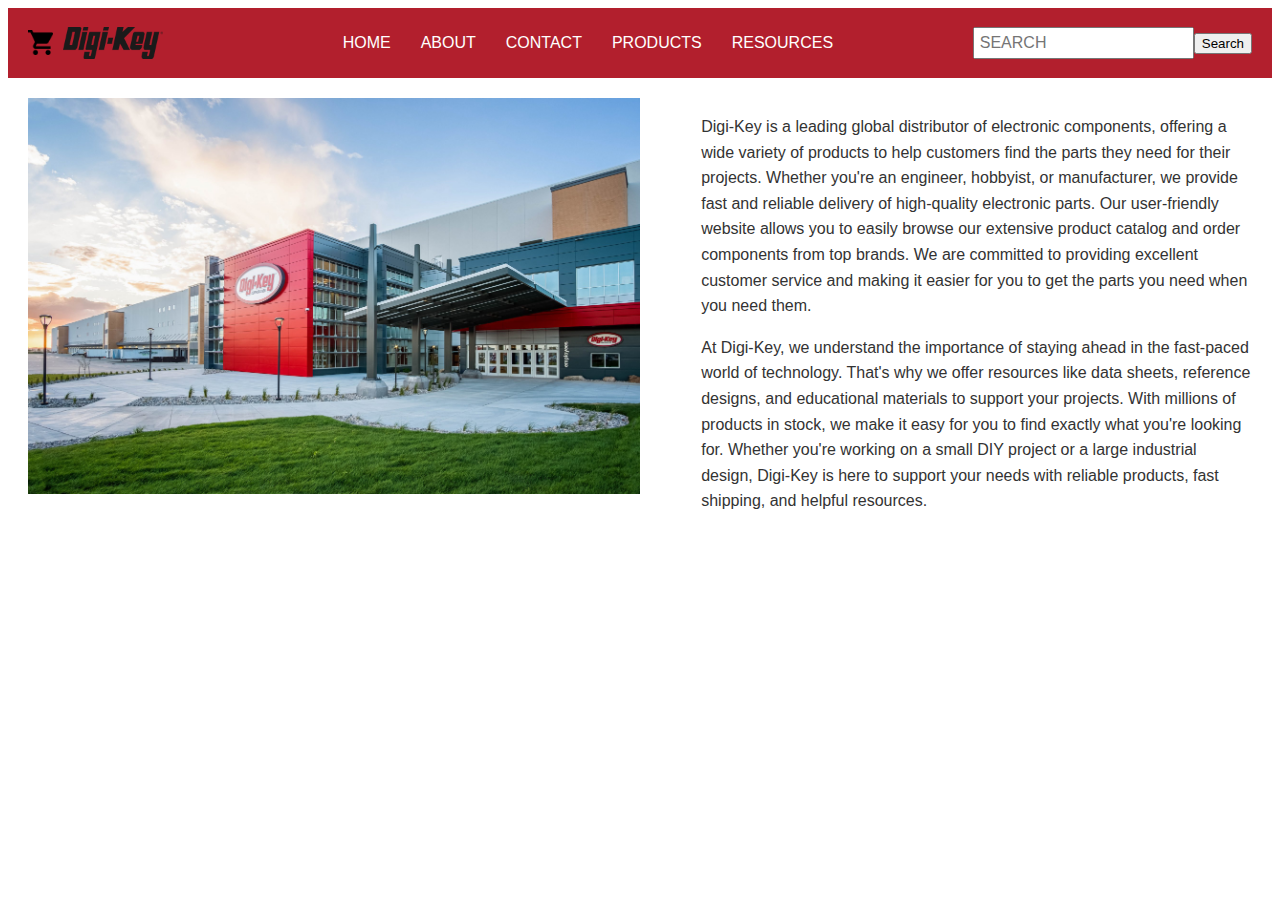
<file: index.html>
<!DOCTYPE html>
 <html lang="en">
 <head>
    <meta charset="UTF-8">
    <meta name="viewport" content="width=device-width, initial-scale=1.0">
    <title>Digi-Key</title> 
    <link rel="stylesheet" href="style.css">
    <link rel="icon" type="image/png" href="images/favicon-96x96.png" sizes="96x96">
<link rel="icon" type="image/svg+xml" href="images/favicon.svg">
<link rel="shortcut icon" href="images/favicon.ico">
<link rel="apple-touch-icon" sizes="180x180" href="images/apple-touch-icon.png">
<link rel="manifest" href="images/site.webmanifest">
</head>
 <body> 
    <header>
        <div class="header-content"> 
            <div class="logo">
                <img src="images/carticon.png" alt="Cart-Icon" class="cart-icon">
                <img src="images/brand.png" alt="Logo" class="brand">
    </div> 
<div class="nav">
    <ul>
    <li><a href="index.html">HOME</a></li> 
    <li><a href="about.html">ABOUT</a></li>
    <li><a href="contact.html">CONTACT</a></li> 
    <li><a href="products.html">PRODUCTS</a></li>
 <li><a href="resources.html">RESOURCES</a></li>
 </ul> 
</div> 
    <div class="search">
    <input type="text" placeholder="SEARCH"><button>Search</button> </div>
</div>
</header>
    <main>
        <section class="main-content">
 <div class="image-container"> 
    <img src="images/Digikeybuilding.jpg" alt="Digi-Keybuilding"> 
</div>
    <div class="text-container">
        <p>Digi-Key is a leading global distributor of electronic components, offering a wide variety of products to help customers find the parts they need for their projects. Whether you're an engineer, hobbyist, or manufacturer, we provide fast and reliable delivery of high-quality electronic parts. Our user-friendly website allows you to easily browse our extensive product catalog and order components from top brands. We are committed to providing excellent customer service and making it easier for you to get the parts you need when you need them.</p>
        <p>At Digi-Key, we understand the importance of staying ahead in the fast-paced world of technology. That's why we offer resources like data sheets, reference designs, and educational materials to support your projects. With millions of products in stock, we make it easy for you to find exactly what you're looking for. Whether you're working on a small DIY project or a large industrial design, Digi-Key is here to support your needs with reliable products, fast shipping, and helpful resources.</p> 
            </div>
        </section> 
    </main>
 </body> 
</html>
</file>
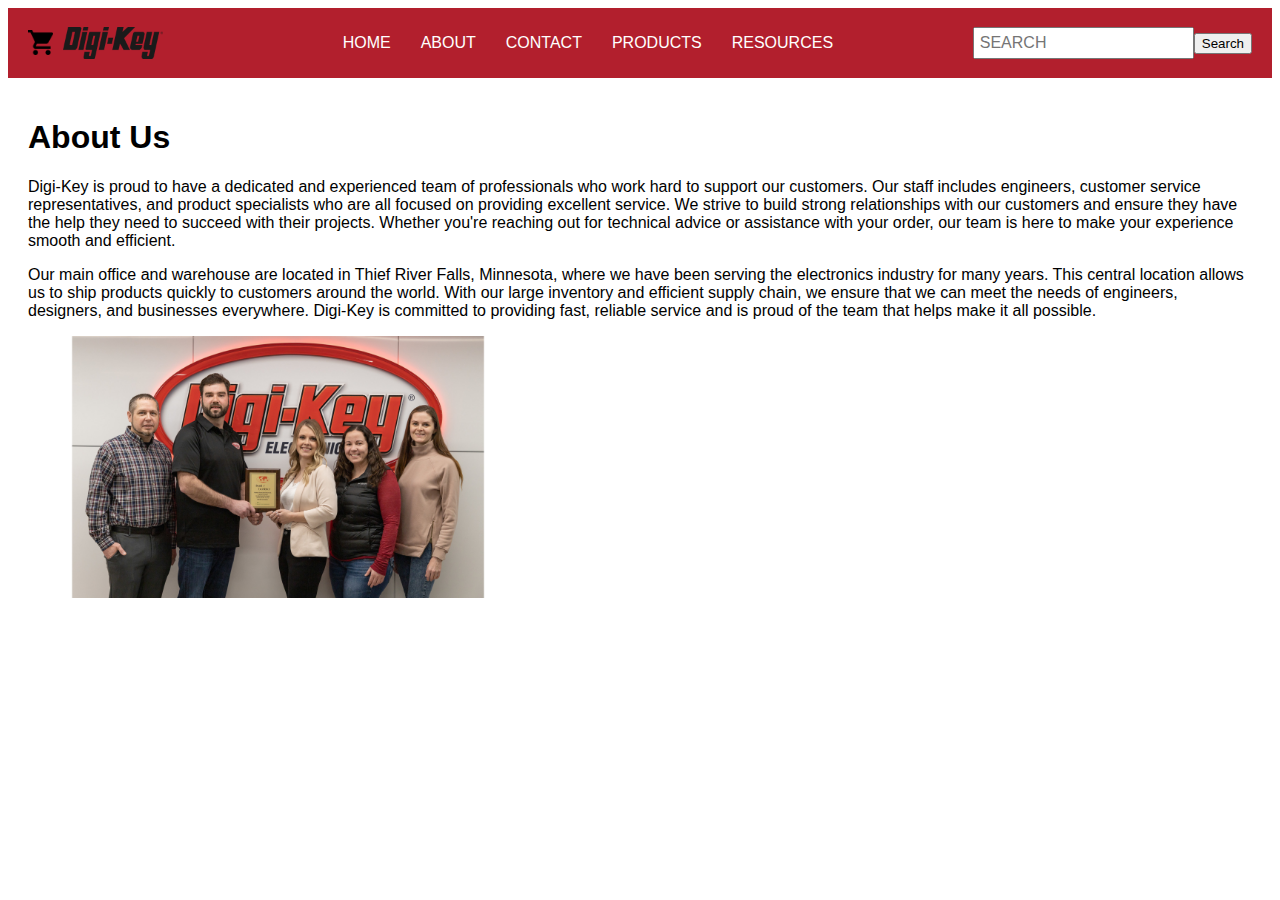
<file: about.html>
<!DOCTYPE html>
 <html lang="en">
 <head>
    <meta charset="UTF-8">
    <meta name="viewport" content="width=device-width, initial-scale=1.0">
    <title>Digi-Key</title> 
    <link rel="stylesheet" href="style.css">
    <link rel="icon" type="image/png" href="images/favicon-96x96.png" sizes="96x96">
<link rel="icon" type="image/svg+xml" href="images/favicon.svg">
<link rel="shortcut icon" href="images/favicon.ico">
<link rel="apple-touch-icon" sizes="180x180" href="images/apple-touch-icon.png">
<link rel="manifest" href="images/site.webmanifest">
</head>
 <body> 
    <header>
        <div class="header-content"> 
            <div class="logo">
                <img src="images/carticon.png" alt="Cart Icon" class="cart-icon">
                <img src="images/brand.png" alt="Logo" class="brand">
    </div> 
<div class="nav">
    <ul>
    <li><a href="index.html">HOME</a></li> 
    <li><a href="about.html">ABOUT</a></li>
    <li><a href="contact.html">CONTACT</a></li> 
    <li><a href="products.html">PRODUCTS</a></li>
 <li><a href="resources.html">RESOURCES</a></li>
 </ul> 
</div> 
    <div class="search">
    <input type="text" placeholder="SEARCH"><button>Search</button> </div>
 </div>
</header>
    <main> 
        <section class="about-section"> 
         <div class="about-text">
            <h1>About Us</h1>
            <p>Digi-Key is proud to have a dedicated and experienced team of professionals who work hard to support our customers. Our staff includes engineers, customer service representatives, and product specialists who are all focused on providing excellent service. We strive to build strong relationships with our customers and ensure they have the help they need to succeed with their projects. Whether you're reaching out for technical advice or assistance with your order, our team is here to make your experience smooth and efficient.</p>
            <p>Our main office and warehouse are located in Thief River Falls, Minnesota, where we have been serving the electronics industry for many years. This central location allows us to ship products quickly to customers around the world. With our large inventory and efficient supply chain, we ensure that we can meet the needs of engineers, designers, and businesses everywhere. Digi-Key is committed to providing fast, reliable service and is proud of the team that helps make it all possible.</p> 
        </div>
        <div class="about-image"> 
        <img src="images/digikeyabout.jpg" alt="Digi-Key Team" class="about">
        </div> 
        </section>
    </main> 
</body>
</html>
</file>
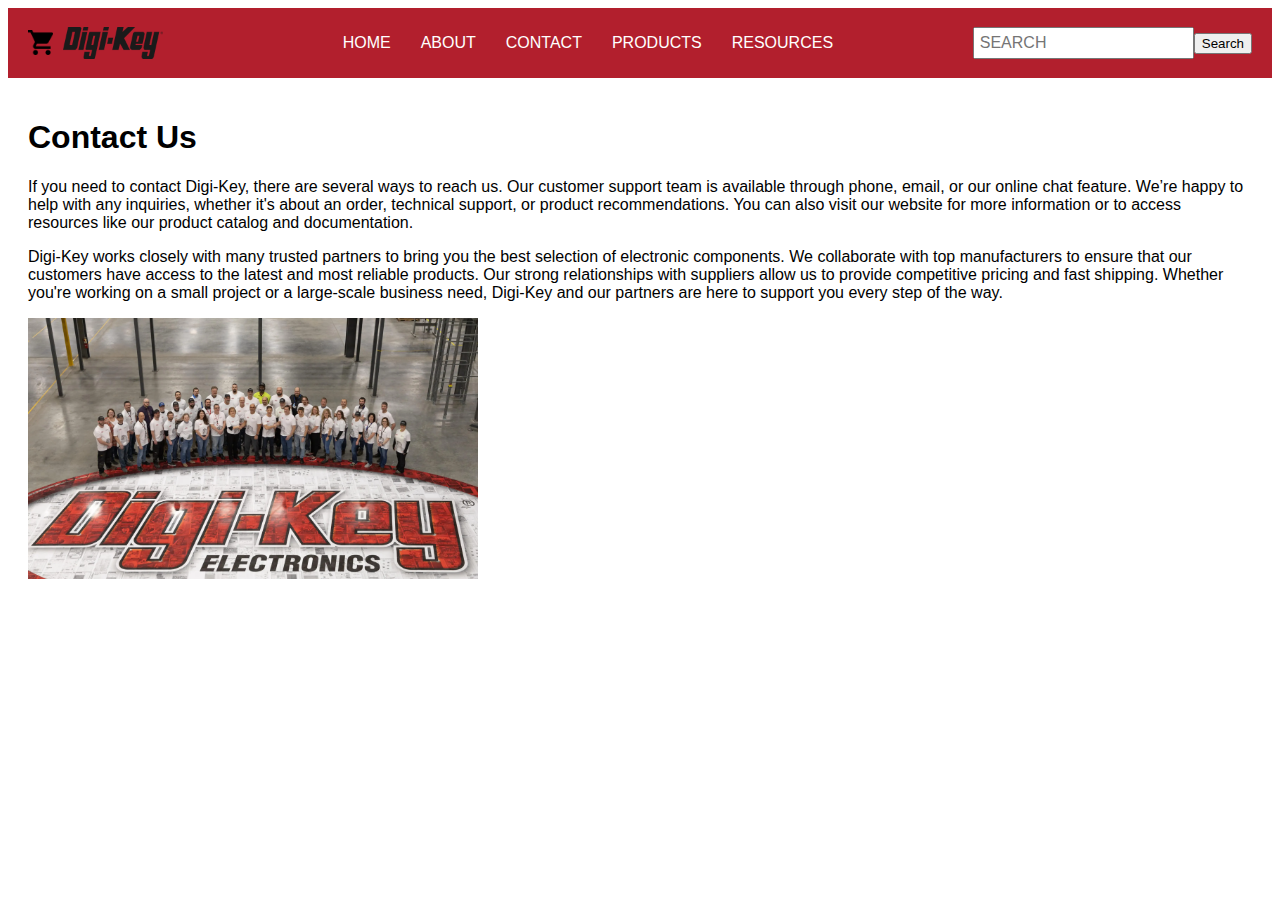
<file: contact.html>
<!DOCTYPE html>
 <html lang="en">
 <head>
    <meta charset="UTF-8">
    <meta name="viewport" content="width=device-width, initial-scale=1.0">
    <title>Digi-Key</title> 
    <link rel="stylesheet" href="style.css">
    <link rel="icon" type="image/png" href="images/favicon-96x96.png" sizes="96x96">
<link rel="icon" type="image/svg+xml" href="images/favicon.svg">
<link rel="shortcut icon" href="images/favicon.ico">
<link rel="apple-touch-icon" sizes="180x180" href="images/apple-touch-icon.png">
<link rel="manifest" href="images/site.webmanifest">
</head>
 <body> 
    <header>
        <div class="header-content"> 
            <div class="logo">
                <img src="images/carticon.png" alt="Cart Icon" class="cart-icon">
                <img src="images/brand.png" alt="Logo" class="brand">
    </div> 
<div class="nav">
    <ul>
    <li><a href="index.html">HOME</a></li> 
    <li><a href="about.html">ABOUT</a></li>
    <li><a href="contact.html">CONTACT</a></li> 
    <li><a href="products.html">PRODUCTS</a></li>
 <li><a href="resources.html">RESOURCES</a></li>
 </ul> 
</div> 
    <div class="search">
    <input type="text" placeholder="SEARCH"><button>Search</button> </div>
 </div> 
</header>
<main> 
    <section class="contact-section"> 
        <div class="contact-text">
        <h1>Contact Us</h1>
            <p>If you need to contact Digi-Key, there are several ways to reach us. Our customer support team is available through phone, email, or our online chat feature. We’re happy to help with any inquiries, whether it's about an order, technical support, or product recommendations. You can also visit our website for more information or to access resources like our product catalog and documentation.</p>
            <p>Digi-Key works closely with many trusted partners to bring you the best selection of electronic components. We collaborate with top manufacturers to ensure that our customers have access to the latest and most reliable products. Our strong relationships with suppliers allow us to provide competitive pricing and fast shipping. Whether you're working on a small project or a large-scale business need, Digi-Key and our partners are here to support you every step of the way.</p> 
    </div>      
    <div class="contact-image"> 
        <img src="images/digikeycontact.webp" alt="Digi-KeyTeamContact" class="contact">
    </div> 
</section>
</main> 
</body>
</html>
</file>
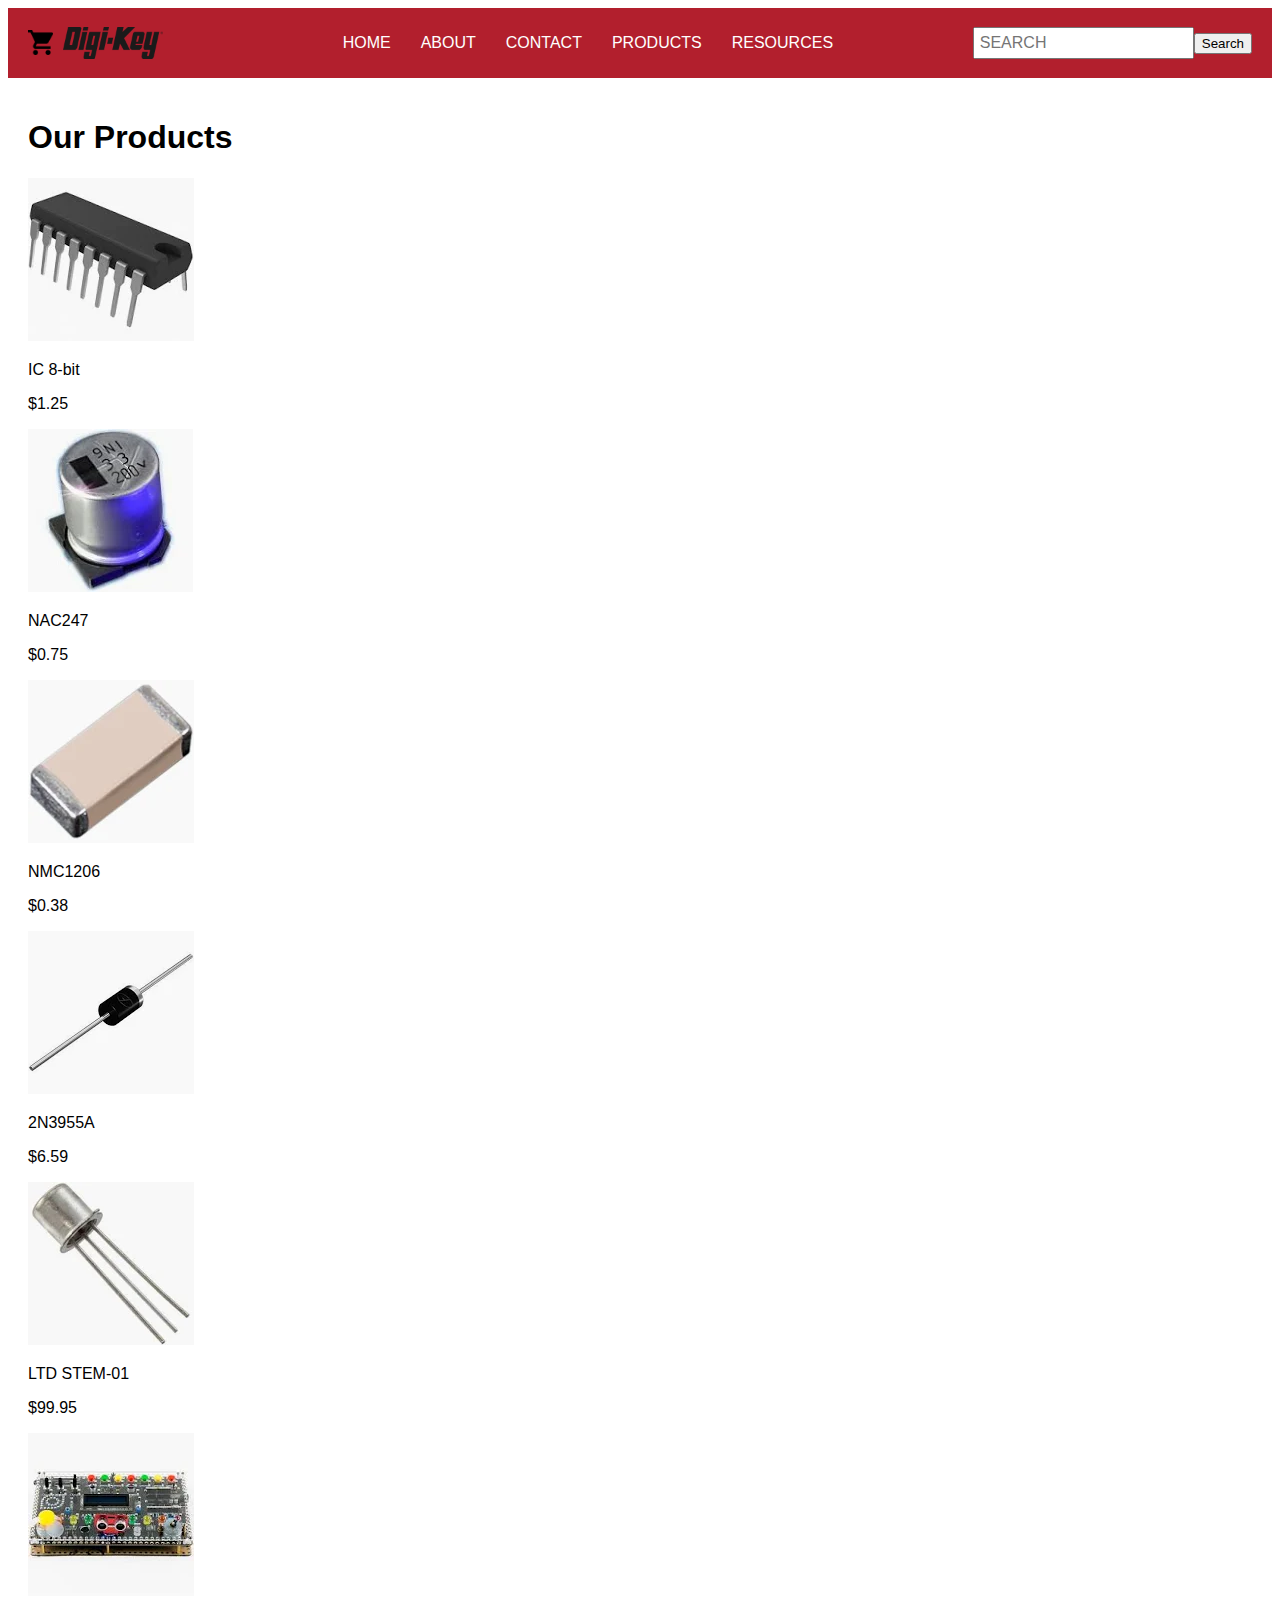
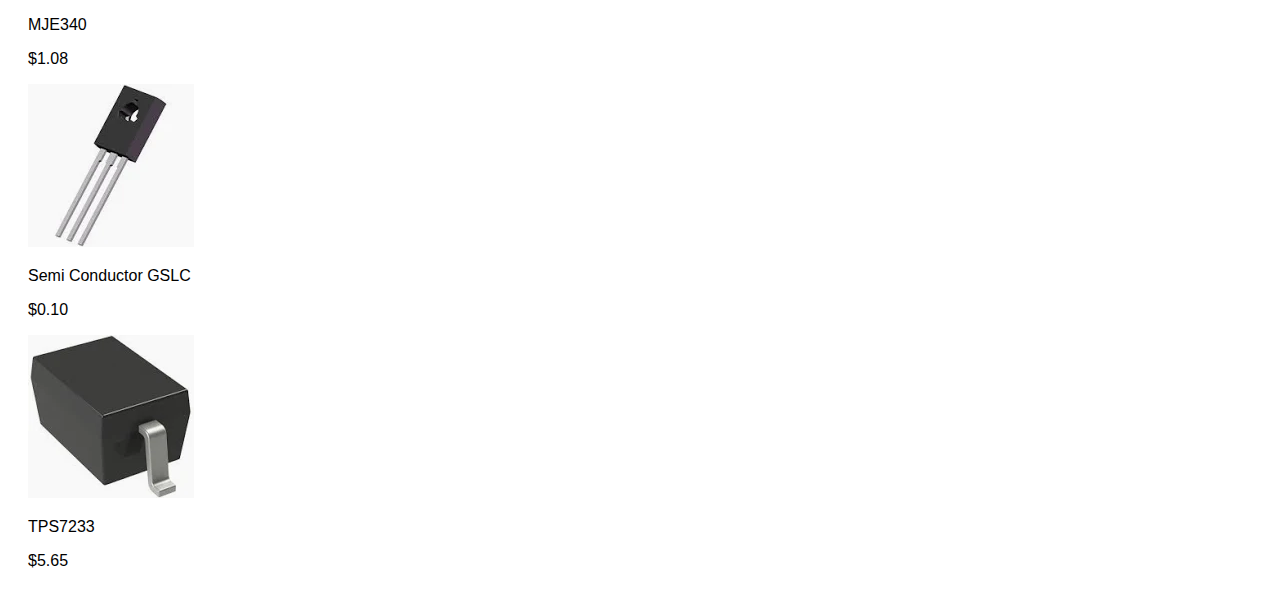
<file: products.html>
<!DOCTYPE html>
 <html lang="en">
 <head>
    <meta charset="UTF-8">
    <meta name="viewport" content="width=device-width, initial-scale=1.0">
    <title>Digi-Key</title> 
    <link rel="stylesheet" href="style.css">
    <link rel="icon" type="image/png" href="images/favicon-96x96.png" sizes="96x96">
<link rel="icon" type="image/svg+xml" href="images/favicon.svg">
<link rel="shortcut icon" href="images/favicon.ico">
<link rel="apple-touch-icon" sizes="180x180" href="images/apple-touch-icon.png">
<link rel="manifest" href="images/site.webmanifest">
</head>
 <body> 
    <header>
        <div class="header-content"> 
            <div class="logo">
                <img src="images/carticon.png" alt="Cart Icon" class="cart-icon">
                <img src="images/brand.png" alt="Logo" class="brand">
    </div> 
<div class="nav">
    <ul>
    <li><a href="index.html">HOME</a></li> 
    <li><a href="about.html">ABOUT</a></li>
    <li><a href="contact.html">CONTACT</a></li> 
    <li><a href="products.html">PRODUCTS</a></li>
 <li><a href="resources.html">RESOURCES</a></li>
 </ul> 
</div> 
    <div class="search">
    <input type="text" placeholder="SEARCH"><button>Search</button> </div>
 </div> 
</header>
<main>
    <section class="product-section">
        <h1>Our Products</h1> 
        <div class="product-container"> 
        <div class="product-item">
            <img src="images/product1.webp" alt="Product 1">
            <p>IC 8-bit</p> 
            <p>$1.25</p>
    </div>
            <div class="product-item">
            <img src="images/product2.webp" alt="Product 2"> 
            <p>NAC247</p> 
            <p>$0.75</p>
    </div>
        <div class="product-item"> 
        <img src="images/product3-1.webp" alt="Product 3"> 
        <p>NMC1206</p> 
        <p>$0.38</p>
    </div>
            <div class="product-item">
            <img src="images/product4.webp" alt="Product 4">
            <p>2N3955A</p> 
            <p>$6.59</p>
    </div>
            <div class="product-item">
            <img src="images/product5.webp" alt="Product 5">
            <p>LTD STEM-01</p>
            <p>$99.95</p>
    </div> 
            <div class="product-item">
            <img src="images/product6.webp" alt="Product 6">
            <p>MJE340</p>
            <p>$1.08</p> 
   </div>   
            <div class="product-item">
            <img src="images/product7.webp" alt="Product 7">
            <p>Semi Conductor GSLC</p>
            <p>$0.10</p>
    </div> 
            <div class="product-item"> 
            <img src="images/product8.webp" alt="Product 8">
            <p>TPS7233</p>
            <p>$5.65</p>
        </div>
    </div>
        </section>
    </main>
</body>
</html>
</file>
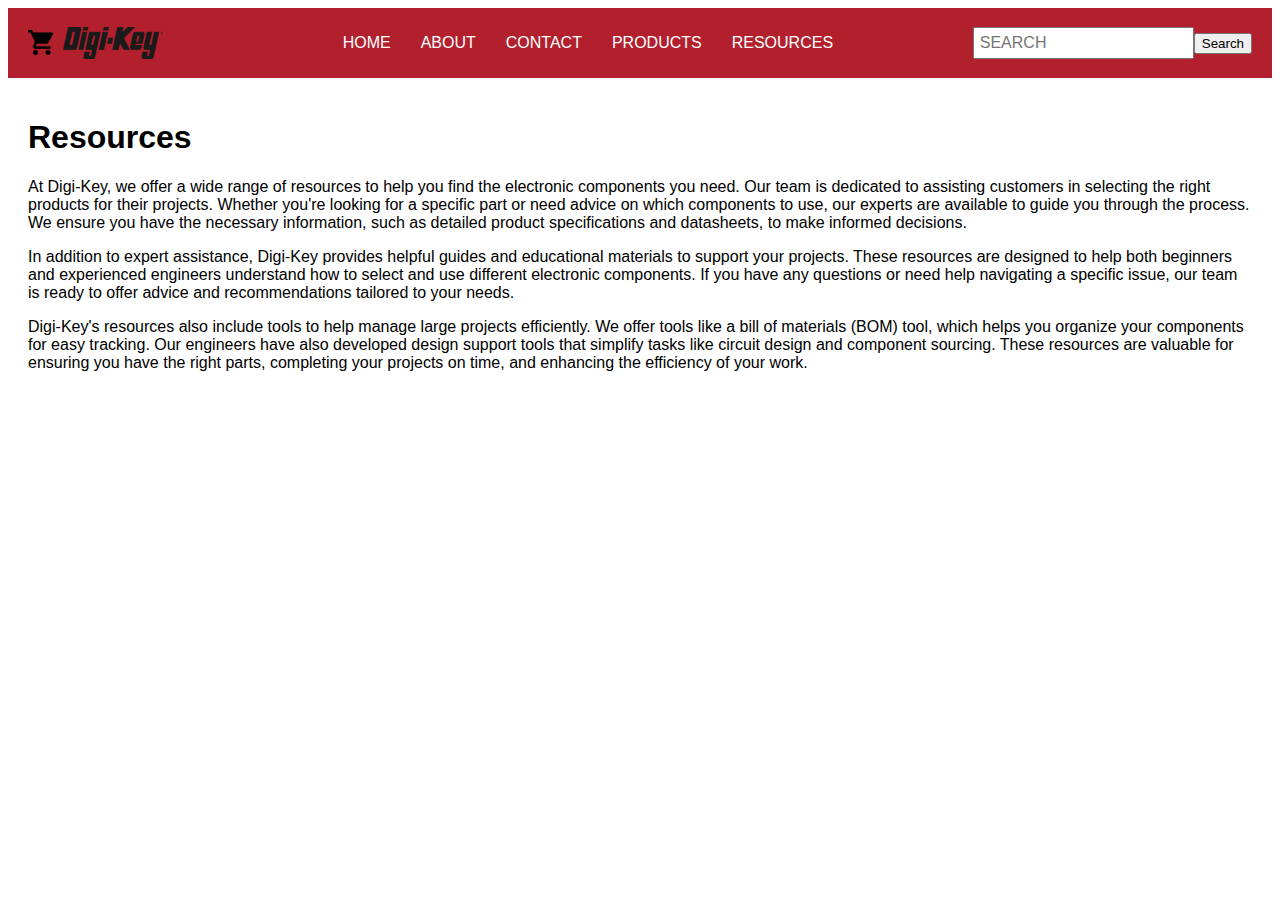
<file: resources.html>
<!DOCTYPE html>
 <html lang="en">
 <head>
    <meta charset="UTF-8">
    <meta name="viewport" content="width=device-width, initial-scale=1.0">
    <title>Digi-Key</title> 
    <link rel="stylesheet" href="style.css">
    <link rel="icon" type="image/png" href="images/favicon-96x96.png" sizes="96x96">
<link rel="icon" type="image/svg+xml" href="images/favicon.svg">
<link rel="shortcut icon" href="images/favicon.ico">
<link rel="apple-touch-icon" sizes="180x180" href="images/apple-touch-icon.png">
<link rel="manifest" href="images/site.webmanifest">
</head>
 <body> 
    <header>
        <div class="header-content"> 
            <div class="logo">
                <img src="images/carticon.png" alt="Cart Icon" class="cart-icon">
                <img src="images/brand.png" alt="Logo" class="brand">
    </div> 
<div class="nav">
    <ul>
    <li><a href="index.html">HOME</a></li> 
    <li><a href="about.html">ABOUT</a></li>
    <li><a href="contact.html">CONTACT</a></li> 
    <li><a href="products.html">PRODUCTS</a></li>
 <li><a href="resources.html">RESOURCES</a></li>
 </ul> 
</div> 
    <div class="search">
    <input type="text" placeholder="SEARCH"><button>Search</button> </div>
 </div> 
</header>
<main>
    <section class="resources-section">
        <h1>Resources</h1>
        <div class="resources-container">
        <div class="resource-item"> 
        <p>At Digi-Key, we offer a wide range of resources to help you find the electronic components you need. Our team is dedicated to assisting customers in selecting the right products for their projects. Whether you're looking for a specific part or need advice on which components to use, our experts are available to guide you through the process. We ensure you have the necessary information, such as detailed product specifications and datasheets, to make informed decisions.</p>
        </div>
    </div>
        <div class="resource-item">
        <p>In addition to expert assistance, Digi-Key provides helpful guides and educational materials to support your projects. These resources are designed to help both beginners and experienced engineers understand how to select and use different electronic components. If you have any questions or need help navigating a specific issue, our team is ready to offer advice and recommendations tailored to your needs.</p> 
    </div> 
        <div class="resource-item">
            <p>Digi-Key's resources also include tools to help manage large projects efficiently. We offer tools like a bill of materials (BOM) tool, which helps you organize your components for easy tracking. Our engineers have also developed design support tools that simplify tasks like circuit design and component sourcing. These resources are valuable for ensuring you have the right parts, completing your projects on time, and enhancing the efficiency of your work.</p> 
    </div> 
    </section> 
   </main>
</body> 
</html>
</file>
<file: style.css>
main{ 
    margin: 0; 
    padding: 0; 
    box-sizing: border-box; 
} 
body{ 
    font-family: Arial, sans-serif; 
}
 header{ 
    background-color: #b21f2d; 
    color: white; 
    padding: 10px 0; 
} 
.header-content{ 
    display: flex; 
    justify-content: space-between; 
    align-items: center; 
    padding: 0 20px; 
}
 .logo{ 
    display: flex; 
    align-items: center; 
}
 .cart-icon{ 
    width: 25px; 
    height: 25px; 
    margin-right: 10px; 
}
 .nav ul{ 
    list-style: none; 
    display: flex; 
}
 .nav li{ 
    margin: 0 15px; 
}
 .nav a{ 
    color: white; 
    text-decoration: none;
    font-size: 16px; 
} 
.nav a:hover{ 
    text-decoration: underline; 
}
 .search input{ 
    padding: 5px; 
    font-size: 16px; 
}
 .searchbutton{ 
    padding: 5px 10px; 
    background-color: #007bff; 
    color: white; 
    border: none; 
    cursor: pointer; 
}
 .searchbutton:hover{ 
    background-color: #0056b3; 
} 
main{ 
    padding: 20px; 
}
 .main-content{ 
    display: flex; 
    justify-content: space-between; 
    align-items: flex-start; 
}
 .image-container{ 
    width: 50%; 
} 
.image-container img{ 
    width: 100%; 
    height: auto; 
} 
.text-container{ 
    width: 45%; 
    padding-left: 20px; 
} 
.text-container p{ 
    font-size: 16px; 
    line-height: 1.6; 
    color: #333; 
}
img{
    max-width: 1300px;
}
.brand{
    max-width: 100px;
}
.about{
    max-width: 500px;
}
.contact{
    max-width: 450px;
}
@media (max-width: 500px){
.header-content{
    flex-direction: column; 
   align-items: flex-start; 
   } 
   .nav ul{
   flex-direction: column; 
   align-items: flex-start; 
   width: 100%; 
   padding: 0; 
   } 
   .nav li{ 
   margin: 5px 0;
    } 
   
   .searchbutton{ 
   width: 100%; 
   margin-top: 10px; 
   }
    .main-content{ 
   flex-direction: column; 
   align-items: center; 
   } 
   .text-container{ 
   width: 100%; 
   padding-left: 0; 
   } 
   .text-container p{ 
   font-size: 14px;
    } 
}
</file>
